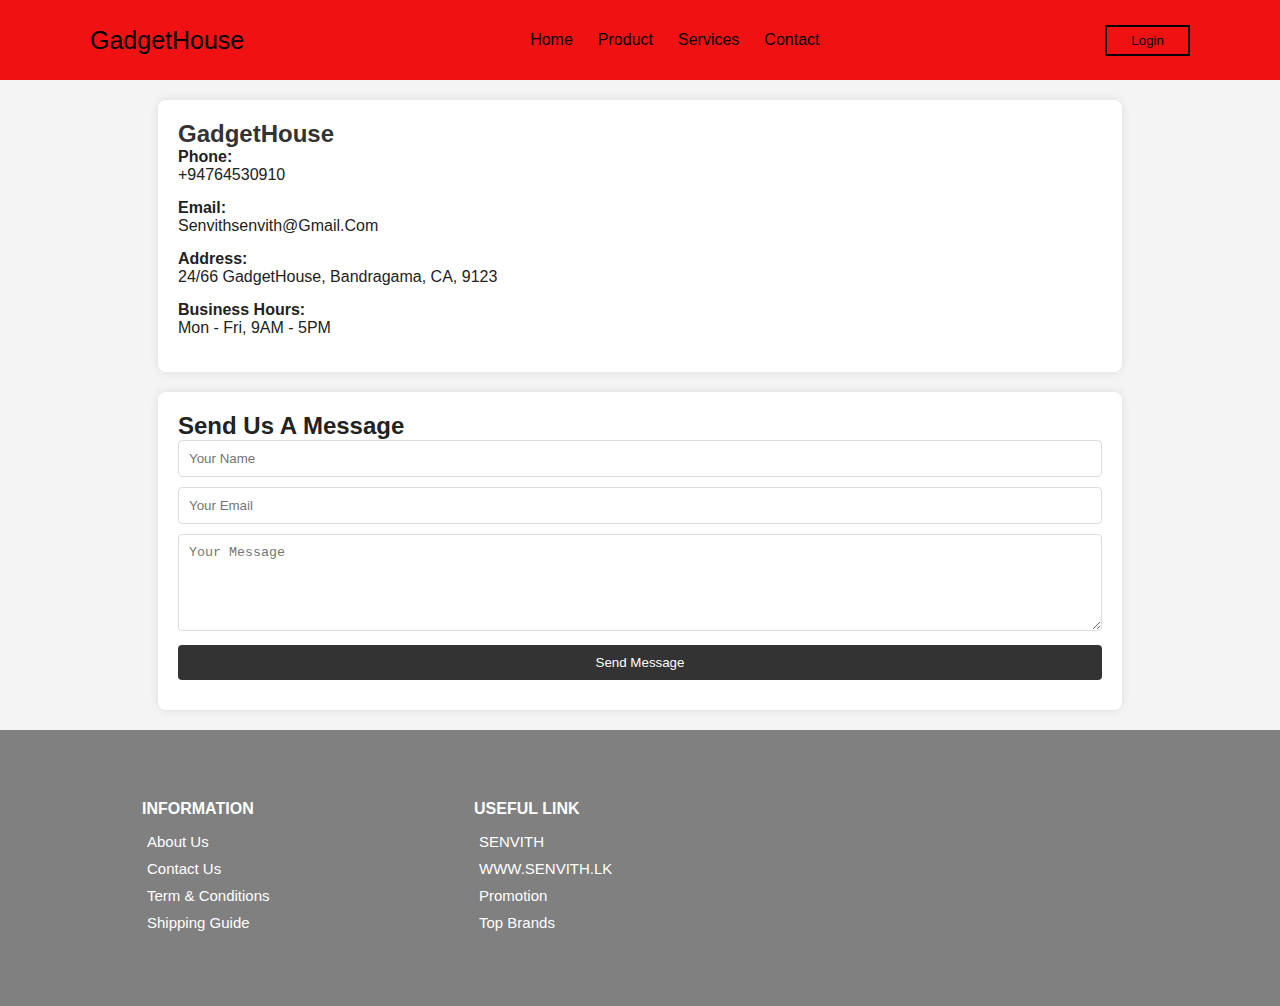
<file: Contactus.html>
<!DOCTYPE html>
<html lang="en">
<head>
    <meta charset="UTF-8">
    <meta name="viewport" content="width=device-width, initial-scale=1.0">
    <link rel="stylesheet" href="./css/styles.css" />
    <link rel="stylesheet" href="./css/style2.css">
    <link rel="stylesheet" href="./css/s.css">


    <title>Contact Us - Computer Store</title>
    
</head>
<body>




<header>
    <nav class="nav">
        <a href="" class="nav_logo">GadgetHouse</a>
        <ul class="nav_items">
            <li class="nav_item">
                <a href="Home.html" class="nav_link">Home</a>
                <a href="product.html" class="nav_link">Product</a>
                <a href="" class="nav_link">Services</a>
                <a href="Contactus.html" class="nav_link">Contact</a>
            </li>
        </ul>
        <button class="btn" id="btn">Login</button>
    </nav>
</header>







<div class="container">

    <div class="contact-info">
        <h2>GadgetHouse</h2>
        <div class="info-item">
            <strong>Phone:</strong> +94764530910
        </div>
        <div class="info-item">
            <strong>Email:</strong> Senvithsenvith@gmail.com
        </div>
        <div class="info-item">
            <strong>Address:</strong> 24/66 GadgetHouse, Bandragama, CA, 9123
        </div>
        <div class="info-item">
            <strong>Business Hours:</strong> Mon - Fri, 9AM - 5PM
        </div>
    </div>

    <form action="/submit_contact" method="POST">
        <h2>Send Us a Message</h2>
        <input type="text" name="name" placeholder="Your Name" required>
        <input type="email" name="email" placeholder="Your Email" required>
        <textarea name="message" rows="5" placeholder="Your Message" required></textarea>
        <input type="submit" value="Send Message">
    </form>

</div>

<footer class="footer">
      <div class="row">
        <div class="col d-flex">
          <h4>INFORMATION</h4>
          <a href="">About us</a>
          <a href="">Contact Us</a>
          <a href="">Term & Conditions</a>
          <a href="">Shipping Guide</a>
        </div>
        <div class="col d-flex">
          <h4>USEFUL LINK</h4>
          <a href="">SENVITH</a>
          <a href="">WWW.SENVITH.LK</a>
          <a href="">Promotion</a>
          <a href="">Top Brands</a>
        </div>
        <div class="col d-flex">
          <span><i class="bx bxl-facebook-square"></i></span>
          <span><i class="bx bxl-instagram-alt"></i></span>
          <span><i class="bx bxl-github"></i></span>
          <span><i class="bx bxl-twitter"></i></span>
          <span><i class="bx bxl-pinterest"></i></span>
        </div>
      </div>
    </footer>

</body>
</html>
</file>
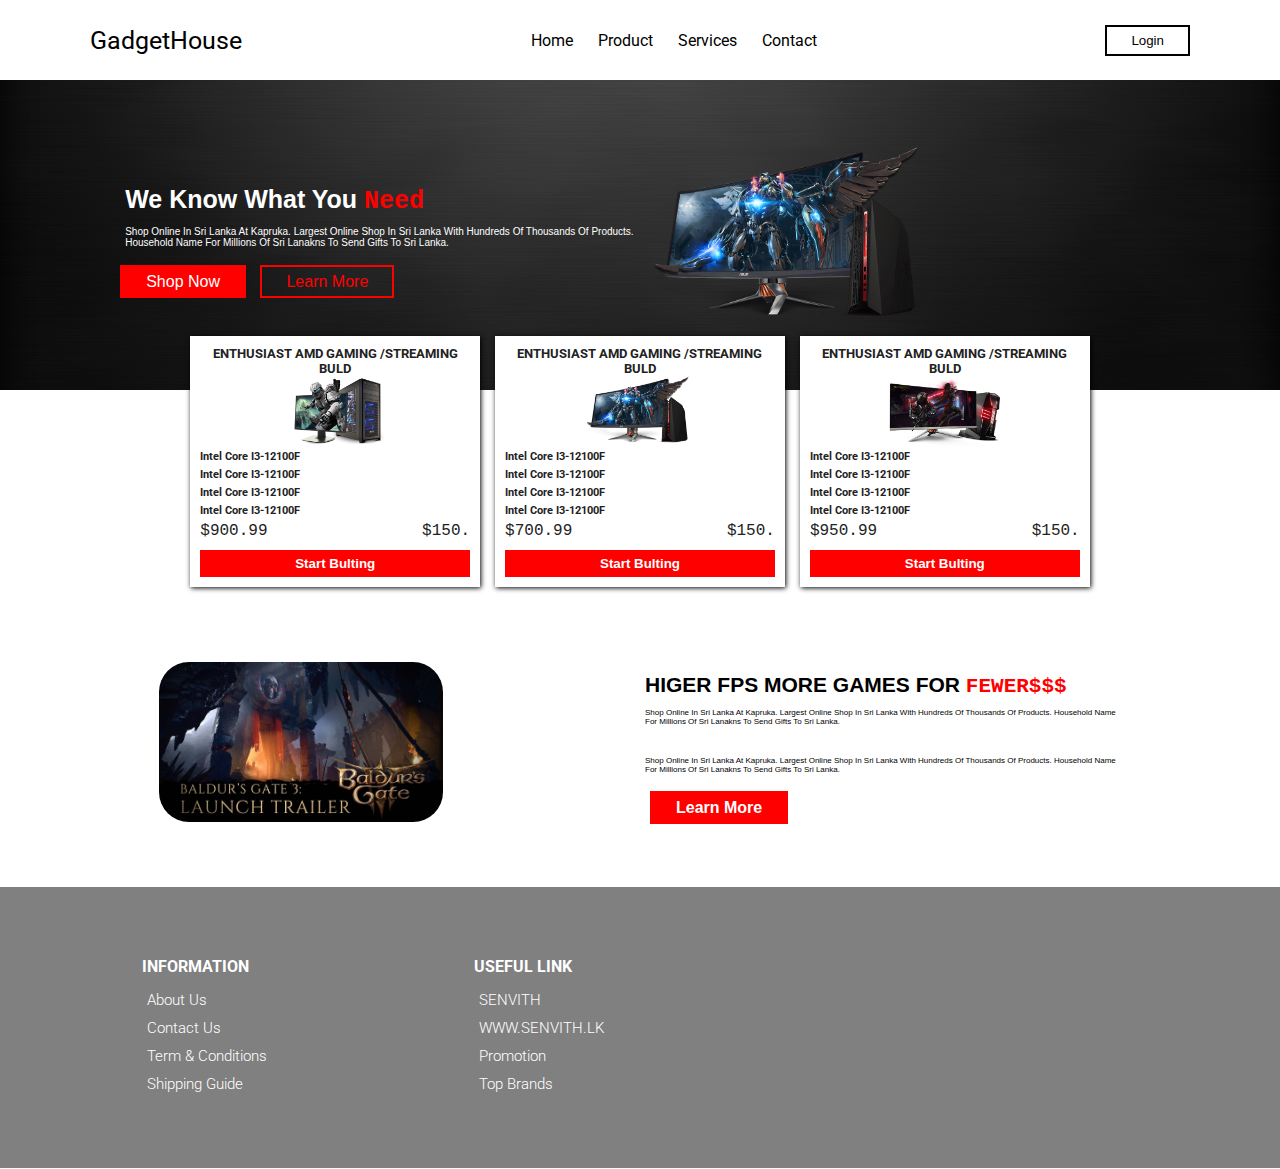
<file: Home.html>
<!DOCTYPE html>
<html lang="en">
<head>
    <meta charset="UTF-8">
    <meta name="viewport" content="width=device-width, initial-scale=1.0">
    <link rel="stylesheet" href="https://cdnjs.cloudflare.com/ajax/libs/font-awesome/6.4.2/css/all.min.css">
   
    <link rel="stylesheet" href="./css/style1.css">
    <link rel="stylesheet" href="./css/styles.css" />
    <title>Modern Login Page | AsmrProg</title>
</head>
<body>


<header>
    <nav class="nav">
        <a href="" class="nav_logo">GadgetHouse</a>
        <ul class="nav_items">
            <li class="nav_item">
                <a href="Home.html" class="nav_link">Home</a>
                <a href="product.html" class="nav_link">Product</a>
                <a href="" class="nav_link">Services</a>
                <a href="Contactus.html" class="nav_link">Contact</a>
            </li>
        </ul>
        <button class="btn" id="btn">Login</button>
    </nav>
</header>


<section class="homer" id="homer">
    
    <div class="row">
        

        <div class="content">
            
            <h3>We Know What You <samp>Need</samp> </h3>
            <p>Shop online in Sri Lanka at Kapruka. Largest online shop in Sri Lanka with hundreds of thousands of products. Household name for millions of Sri Lanakns to send gifts to Sri Lanka.</p>
            <a href="#" class="bttn">shop now</a>
            <a href="#" class="btttn">Learn more</a>
        </div>

        <div class="slider-container">
           <div class="slider-images">
            
            <img src="./images/111 (1).png" class="active" alt="Image 1" >
           <!-- <img src="111 (2).png" alt="Image 2">-->
            <img src="./images/111 (3).png" alt="Image 3">
            <img src="./images/111 (4).png" alt="Image 4">
             <!--  <a href="#" class="swiper-slide"><img src="11 (5).png"></a> -->
           </div>
        <!--<img src="8.png" class="stant">-->
        </div>





    </div>
</section>

<div class=" treecart">


    <div class="cartone" >

        <h5>ENTHUSIAST AMD GAMING /STREAMING BULD</h5>

        <img src="./images/111 (3).png">

        <h6>Intel Core I3-12100F</h6>
        <h6>Intel Core I3-12100F</h6>
        <h6>Intel Core I3-12100F</h6>
        <h6>Intel Core I3-12100F</h6>
      <!--  <h6>Intel Core I3-12100F</h6>-->
        <div class="price">
            
            <samp>$900.99</samp>
            <samp>$150.</samp>
        </div>

        <input type="button" name="Start Bulting" class="btttnc" value="Start Bulting">
 
    </div>

    <!-- cart two-->
    <div class="cartone" >

        <h5>ENTHUSIAST AMD GAMING /STREAMING BULD</h5>

        <img src="./images/111 (1).png">

        <h6>Intel Core I3-12100F</h6>
        <h6>Intel Core I3-12100F</h6>
        <h6>Intel Core I3-12100F</h6>
        <h6>Intel Core I3-12100F</h6>
      <!--  <h6>Intel Core I3-12100F</h6>-->
        <div class="price">
            
            <samp>$700.99</samp>
            <samp>$150.</samp>
        </div>

       <input type="button" name="Start Bulting" class="btttnc" value="Start Bulting">
 
    </div>

    <!-- cart tree-->
    <div class="cartone" >

        <h5>ENTHUSIAST AMD GAMING /STREAMING BULD</h5>

        <img src="./images/111 (4).png">

        <h6>Intel Core I3-12100F</h6>
        <h6>Intel Core I3-12100F</h6>
        <h6>Intel Core I3-12100F</h6>
        <h6>Intel Core I3-12100F</h6>
      <!--  <h6>Intel Core I3-12100F</h6>-->
        <div class="price">
            
            <samp>$950.99</samp>
            <samp>$150.</samp>
        </div>
       
        <input type="button" name="Start Bulting" class="btttnc" value="Start Bulting">
      
 
    </div>

</div>



<!--video game side-->




<!--<section class="homer2">
    <div class="videogamecontaner">


        <div class="slider-containerr">
           <div class="slider-imagess">
            
            <img src="game.jpg" class="activee" alt="Image 1" >
            <img src="game1.jpg" alt="Image 3">
            <img src="game2.jpg" alt="Image 4">
            <img src="game1.jpg" alt="Image 3">
            <img src="game2.jpg" alt="Image 4">
             
           </div>
        </div>


        <div class="videodetails">
                
                <h3>HIGER FPS MORE GAMES FOR <samp>FEWER$$$</samp> </h3>
            

            <p>Shop online in Sri Lanka at Kapruka. Largest online shop in Sri Lanka with hundreds of thousands of products. Household name for millions of Sri Lanakns to send gifts to Sri Lanka.</p>

            <button class="btn" id="btn">Login</button>
            
        </div>

    </div>

</section>

-->


<section class="homer2" id="homer2">
    
    <div class="row2">


        <div class="slider-containerr">
        <div class="slider-imagess">
            <img src="./images/game.jpg" class="active" alt="Image 1">
            <img src="./images/game1.jpg" alt="Image 2">
            <img src="./images/game2.jpg" alt="Image 3">
            <img src="./images/game3.jpg" alt="Image 4">
            <img src="./images/games4.jpg" alt="Image 5">
        </div>
    </div>

  

    <div class="content2">
            
            <h4>HIGER FPS MORE GAMES FOR  <samp>FEWER$$$</samp> </h4>

            <p>Shop online in Sri Lanka at Kapruka. Largest online shop in Sri Lanka with hundreds of thousands of products. Household name for millions of Sri Lanakns to send gifts to Sri Lanka.</p>

             <p>Shop online in Sri Lanka at Kapruka. Largest online shop in Sri Lanka with hundreds of thousands of products. Household name for millions of Sri Lanakns to send gifts to Sri Lanka.</p>

            <a href="#" class="bntttnn">Learn more</a>

     </div>    
 </div>

</section>


</body>


<footer class="footer">
      <div class="row">
        <div class="col d-flex">
          <h4>INFORMATION</h4>
          <a href="">About us</a>
          <a href="">Contact Us</a>
          <a href="">Term & Conditions</a>
          <a href="">Shipping Guide</a>
        </div>
        <div class="col d-flex">
          <h4>USEFUL LINK</h4>
          <a href="">SENVITH</a>
          <a href="">WWW.SENVITH.LK</a>
          <a href="">Promotion</a>
          <a href="">Top Brands</a>
        </div>
        <div class="col d-flex">
          <span><i class="bx bxl-facebook-square"></i></span>
          <span><i class="bx bxl-instagram-alt"></i></span>
          <span><i class="bx bxl-github"></i></span>
          <span><i class="bx bxl-twitter"></i></span>
          <span><i class="bx bxl-pinterest"></i></span>
        </div>
      </div>
    </footer>


<script src="./js/script1111.js"></script>

</html>
</file>
<file: css/styles.css>
/* Fonts */
@import url('https://fonts.googleapis.com/css2?family=Roboto:wght@100;300;400;500;700&display=swap');

/* Color Variables */
:root {
  --white: #fff;
  --black: #222;
  --green: #6cbe02;
  --grey1: #f0f0f0;
  --grey2: #e9d7d3;
}

/* Basic Reset */
*,
*::before,
*::after {
  margin: 0;
  padding: 0;
  box-sizing: inherit;
}

html {
  box-sizing: border-box;
  font-size: 62.5%;
}

body {
  font-family: 'Roboto', sans-serif;
  font-size: 1.6rem;
  background-color: var(--white);
  color: var(--black);
  font-weight: 400;
  font-style: normal;
}

a {
  text-decoration: none;
  color: var(--black);
}

li {
  list-style: none;
}

.container {
  max-width: 114rem;
  margin: 0 auto;
  padding: 0 3rem;
}

.d-flex {
  display: flex;
  align-items: center;
}

/* 
=================
Header
=================
*/

.header {
  position: relative;
  min-height: 100vh;
  overflow-x: hidden;
}

.top-nav {
  background-color: var(--green);
  font-size: 1.3rem;
  color: var(--white);
}

.top-nav div {
  justify-content: space-between;
  height: 4.5rem;
}

.top-nav a {
  color: var(--white);
  padding: 0 0.5rem;
}

/* 
=================
Navigation
=================
*/
.navigation {
  height: 6rem;
  line-height: 6rem;
}

.nav-center {
  justify-content: space-between;
}

.nav-list .icons {
  display: none;
}

.nav-center .nav-item:not(:last-child) {
  margin-right: 0.5rem;
}

.nav-center .nav-link {
  font-size: 1.8rem;
  padding: 1rem;
}

.nav-center .nav-link:hover {
  color: var(--green);
}

.nav-center .hamburger {
  display: none;
  font-size: 2.3rem;
  color: var(--black);
  cursor: pointer;
}

/* Icons */

.icon {
  cursor: pointer;
  font-size: 2.5rem;
  padding: 0 1rem;
  color: #555;
  position: relative;
}

.icon:not(:last-child) {
  margin-right: 0.5rem;
}

.icon span {
  position: absolute;
  top: 3px;
  right: -3px;
  background-color: var(--green);
  color: var(--white);
  border-radius: 50%;
  font-size: 1.3rem;
  height: 2rem;
  width: 2rem;
  justify-content: center;
}

@media only screen and (max-width: 768px) {
  .nav-list {
    position: fixed;
    top: 12%;
    left: -35rem;
    flex-direction: column;
    align-items: flex-start;
    box-shadow: 5px 5px 10px rgba(0, 0, 0, 0.2);
    background-color: white;
    height: 100%;
    width: 0%;
    max-width: 35rem;
    z-index: 100;
    transition: all 300ms ease-in-out;
  }

  .nav-list.open {
    left: 0;
    width: 100%;
  }

  .nav-list .nav-item {
    margin: 0 0 1rem 0;
    width: 100%;
  }

  .nav-list .nav-link {
    font-size: 2rem;
    color: var(--black);
  }

  .nav-center .hamburger {
    display: block;
    color: var(--black);
    font-size: 3rem;
  }

  .icons {
    display: none;
  }

  .nav-list .icons {
    display: flex;
  }

  .top-nav ul {
    display: none;
  }

  .top-nav div {
    justify-content: center;
    height: 3rem;
  }
}

/* 
=================
Hero Area
=================
*/

.hero,
.hero .glide__slides {
  background-color: var(--grey2);
  position: relative;
  height: calc(100vh - 6rem);
  margin: 0 4rem;
  overflow: hidden;
}

.hero .center {
  display: flex;
  align-items: center;
  justify-content: center;
  position: relative;
  height: 100%;
  padding-top: 3rem;
}

.hero .left {
  position: absolute;
  top: 0%;
  left: 25rem;
  opacity: 0;
  transition: all 1000ms ease-in-out;
}

.hero .left h1 {
  font-size: 5rem;
  margin: 1rem 0;
}

.hero .left p {
  font-size: 1.6rem;
  margin-bottom: 1rem;
}

.hero .left .hero-btn {
  display: inline-block;
  padding: 1rem 3rem;
  font-size: 1.6rem;
  margin-top: 1rem;
  background-color: var(--green);
  color: white;
}

.hero .right {
  flex: 0 0 50%;
  height: 100%;
  position: relative;
  text-align: center;
}

.hero .right img {
  position: absolute;
  width: 55rem;
  opacity: 0;
  transition: all 1000ms ease-in-out;
}

.center .right img.img1 {
  width: 85%;
  right: -25%;
  bottom: -50%;
}

.center .right img.img2 {
  width: 90%;
  right: -40%;
  bottom: -40%;
}

.glide__slide--active .center .right img {
  bottom: -3%;
  opacity: 1;
}

.glide__slide--active .left {
  opacity: 1;
  top: 35%;
}

/*
======================
Hero Media Query
======================
*/
@media only screen and (max-width: 1500px) {
  .hero .left {
    left: 0;
  }
}
@media only screen and (max-width: 999px) {
  .glide__slide--active .left {
    top: 15%;
  }

  .center .right img.img1 {
    width: 90%;
  }

  .center .right img.img2 {
    width: 100%;
  }
}

@media only screen and (max-width: 567px) {
  .center .right img.img1 {
    width: 30rem;
  }

  .center .right img.img2 {
    width: 33rem;
  }

  .hero,
  .hero .glide__slides {
    margin: 0;
    padding: 0 3rem;
  }

  .hero .left h1 {
    font-size: 3rem;
  }

  .hero .left span {
    font-size: 1.4rem;
  }
  .hero .left p {
    font-size: 1.5rem;
    width: 80%;
  }
}

/* Category Section */
.section {
  padding: 10rem 0 5rem 0;
  overflow: hidden;
}

.cat-center {
  display: flex;
  align-items: center;
  justify-content: center;
  max-width: 114rem;
  margin: auto;
  padding: 0 3rem;
}

.cat-center .cat {
  max-width: 37rem;
  height: 25rem;
  overflow: hidden;
  position: relative;
  cursor: pointer;
  text-align: center;
}

.cat-center .cat:not(:last-child) {
  margin-right: 3rem;
}

.cat-center .cat img {
  width: 36.5rem;
  height: 100%;
  margin: auto;
  object-fit: cover;
  transition: all 2s ease;
}

.cat-center .cat:hover img {
  transform: scale(1.1);
}

.cat-center .cat div {
  position: absolute;
  bottom: 15%;
  left: 50%;
  transform: translateX(-50%);
  background-color: var(--white);
  width: 18rem;
  height: 5rem;
  line-height: 5rem;
  text-align: center;
  font-size: 2rem;
  font-weight: 500;
}

@media only screen and (max-width: 1200px) {
  .cat-center .cat img {
    width: 30rem;
  }
}

@media only screen and (max-width: 967px) {
  .cat-center .cat {
    max-width: 25rem;
    height: 20rem;
  }

  .cat-center .cat img {
    width: 25rem;
  }
}

@media only screen and (max-width: 768px) {
  .section {
    padding: 5rem 0;
  }

  .cat-center {
    flex-direction: column;
    padding: 3rem;
  }

  .cat-center .cat {
    max-width: 100%;
    height: 30rem;
  }

  .cat-center .cat:not(:last-child) {
    margin-right: 0rem;
    margin-bottom: 5rem;
  }

  .cat-center .cat img {
    width: 100%;
  }
}

/* New Arrivals */
.title {
  text-align: center;
  margin-bottom: 5rem;
}

.title h1 {
  font-size: 3rem;
  text-transform: uppercase;
  margin-bottom: 1rem;
  font-weight: 500;
}

.product-center {
  display: flex;
  align-items: center;
  justify-content: center;
  flex-wrap: wrap;
  max-width: 120rem;
  margin: 0 auto;
  padding: 0 2rem;
}

.product-item {
  position: relative;
  width: 27rem;
  margin: 0 auto;
  margin-bottom: 3rem;
}

.product-thumb img {
  width: 100%;
  height: 31rem;
  object-fit: cover;
  transition: all 500ms linear;
}

.product-info {
  padding: 1rem;
  text-align: center;
}

.product-info span {
  display: inline-block;
  font-size: 1.2rem;
  color: #666;
  margin-bottom: 1rem;
}

.product-info a {
  font-size: 1.5rem;
  display: block;
  margin-bottom: 1rem;
  transition: all 300ms ease;
}

.product-info a:hover {
  color: var(--green);
}

.product-item .icons {
  position: absolute;
  left: 50%;
  top: 35%;
  transform: translateX(-50%);
  display: flex;
  align-items: center;
}

.product-item .icons li {
  background-color: var(--white);
  text-align: center;
  padding: 1rem 1.5rem;
  font-size: 2.3rem;
  cursor: pointer;
  transition: 300ms ease-out;
  transform: translateY(20px);
  visibility: hidden;
  opacity: 0;
}

.product-item .icons li:first-child {
  transition-delay: 0.1s;
}

.product-item .icons li:nth-child(2) {
  transition-delay: 0.2s;
}

.product-item .icons li:nth-child(3) {
  transition-delay: 0.3s;
}

.product-item:hover .icons li {
  visibility: visible;
  opacity: 1;
  transform: translateY(0);
}

.product-item .icons li:not(:last-child) {
  margin-right: 0.5rem;
}

.product-item .icons li:hover {
  background-color: var(--green);
  color: var(--white);
}

.product-item .overlay {
  position: relative;
  overflow: hidden;
  cursor: pointer;
  width: 100%;
}

.product-item .overlay::after {
  content: '';
  position: absolute;
  top: 0;
  left: 0;
  width: 100%;
  height: 100%;
  background-color: rgba(0, 0, 0, 0.5);
  visibility: hidden;
  opacity: 0;
  transition: 300ms ease-out;
}

.product-item:hover .overlay::after {
  visibility: visible;
  opacity: 1;
}

.product-item:hover .product-thumb img {
  transform: scale(1.1);
}

.product-item .discount {
  position: absolute;
  top: 1rem;
  left: 1rem;
  background-color: var(--green);
  padding: 0.5rem 1rem;
  color: var(--white);
  border-radius: 2rem;
  font-size: 1.5rem;
}

@media only screen and (max-width: 567px) {
  .product-center {
    max-width: 100%;
    padding: 0 1rem;
  }

  .product-item {
    width: 40%;
    margin-bottom: 3rem;
  }

  .product-thumb img {
    height: 20rem;
  }

  .product-item {
    margin-right: 2rem;
  }

  .product-item .icons li {
    padding: 0.5rem 1rem;
    font-size: 1.8rem;
  }
}

/* Banner */

.banner {
  position: relative;
  background-color: var(--grey2);
  padding: 14rem 20%;
}

.banner .right img {
  position: absolute;
  bottom: 0;
  right: 10%;
  width: 75rem;
}

.banner .trend,
.banner p {
  display: block;
  font-size: 2rem;
  font-weight: 300;
  margin-bottom: 1.5rem;
}

.banner h1 {
  font-size: 5.4rem;
  color: var(--black);
  margin-bottom: 1.5rem;
}

.banner .btn {
  display: inline-block;
  margin-top: 2rem;
}

@media only screen and (max-width: 1500px) {
  .banner {
    padding: 14rem;
  }

  .banner .right img {
    right: 3rem;
    width: 70rem;
  }
}

@media only screen and (max-width: 996px) {
  .banner {
    padding: 8rem 2rem;
  }

  .banner .trend,
  .banner p {
    font-size: 1.5rem;
  }

  .banner h1 {
    font-size: 4rem;
  }

  .banner .right img {
    right: -6%;
    width: 50rem;
  }
}

@media only screen and (max-width: 768px) {
  .banner {
    display: grid;
    grid-template-columns: 1fr;
    height: 80vh;
  }

  .banner .left {
    width: 100%;
    margin-bottom: 3rem;
  }

  .banner .right {
    flex: 0 0 50%;
  }

  .banner .right img {
    right: 0;
    width: 50rem;
    left: 50%;
    transform: translateX(-50%);
  }
}

@media only screen and (max-width: 567px) {
  .banner {
    padding: 8rem 5rem;
  }

  .banner .trend,
  .banner p {
    font-size: 1.3rem;
    margin-bottom: 1rem;
  }

  .banner h1 {
    font-size: 3rem;
    margin-bottom: 1rem;
  }

  .banner .btn {
    padding: 0.8rem 1.7rem;
    font-size: 1.4rem;
  }

  .banner .right img {
    width: 45rem;
  }
}

/* Contact */
.contact {
  background-color: var(--black);
  color: var(--white);
  padding: 10rem 20rem;
}

.contact .row {
  display: grid;
  grid-template-columns: 1fr 1fr;
  align-items: center;
}

.contact .row .col h2 {
  margin-bottom: 1.5rem;
}

.contact .row .col p {
  width: 70%;
  margin-bottom: 2rem;
}

.btn-1 {
  background-color: var(--green);
  color: var(--white);
  display: inline-block;
  border-radius: 1rem;
  padding: 1rem 2rem;
}

.contact form div {
  position: relative;
  width: 80%;
  margin: 0 auto;
}

.contact form input {
  font-family: 'Roboto', sans-serif;
  text-indent: 2rem;
  width: 100%;
  border-radius: 1rem;
  padding: 1.5rem 0;
  outline: none;
  border: none;
}

.contact form a {
  position: absolute;
  top: 0;
  right: 0;
  background-color: var(--green);
  color: white;
  margin: 0.5rem;
  padding: 1rem 3rem;
  border-radius: 1rem;
}

@media only screen and (max-width: 996px) {
  .contact {
    padding: 8rem 8rem;
  }
}

@media only screen and (max-width: 768px) {
  .contact .row {
    grid-template-columns: 1fr;
    gap: 5rem 0;
  }

  .contact form div {
    width: 100%;
  }
}

@media only screen and (max-width: 567px) {
  .contact {
    padding: 8rem 1rem;
  }
}

/* Footer */
.footer {
  padding: 7rem 1rem;
  background-color: gray;
}

footer .row {
  display: grid;
  grid-template-columns: 1fr 1fr 1fr;
  max-width: 99.6rem;
  margin: 0 auto;
}

.footer .col {
  flex-direction: column;
  color: var(--white);
  align-items: flex-start;
}

.footer .col:last-child {
  flex-direction: row;
  justify-content: center;
}

.footer .col:last-child span {
  font-size: 2.5rem;
  margin-right: 0.5rem;
  color: var(--white);
}

.footer .col a {
  color: var(--white);
  font-size: 1.5rem;
  padding: 0.5rem;
  font-weight: 300;
}

.footer .col h4 {
  margin-bottom: 1rem;
}

@media only screen and (max-width: 567px) {
  footer .row {
    grid-template-columns: 1fr;
    row-gap: 3rem;
  }
}

/* Popup */
.popup {
  position: fixed;
  top: 0;
  left: 0;
  width: 100%;
  height: 100vh;
  background-color: rgba(0, 0, 0, 0.5);
  z-index: 9999;
  transition: 0.3s;
  transform: scale(1);
}

.popup-content {
  position: absolute;
  top: 50%;
  left: 50%;
  width: 90%;
  max-width: 110rem;
  margin: 0 auto;
  height: 55rem;
  transform: translate(-50%, -50%);
  padding: 1.6rem;
  display: table;
  overflow: hidden;
  background-color: var(--white);
}

.popup-close {
  display: flex;
  align-items: center;
  justify-content: center;
  position: absolute;
  top: 2rem;
  right: 2rem;
  padding: 0.5rem;
  background-color: var(--green);
  border-radius: 50%;
  cursor: pointer;
}

.popup-close {
  font-size: 3rem;
  color: white;
}

.popup-left {
  display: table-cell;
  width: 50%;
  height: 100%;
  vertical-align: middle;
}

.popup-right {
  display: table-cell;
  width: 50%;
  vertical-align: middle;
  padding: 3rem 5rem;
}

.popup-img-container {
  width: 100%;
  overflow: hidden;
}

.popup-img-container img.popup-img {
  display: block;
  width: 60rem;
  height: 45rem;
  max-width: 100%;
  border-radius: 1rem;
  object-fit: cover;
}

.right-content {
  text-align: center;
  width: 85%;
  margin: 0 auto;
}

.right-content h1 {
  font-size: 4rem;
  color: #000;
  margin-bottom: 1.6rem;
}

.right-content h1 span {
  color: var(--green);
}

.right-content p {
  font-size: 1.6rem;
  color: #555;
  margin-bottom: 1.6rem;
}

.popup-form {
  width: 100%;
  padding: 1.5rem 0;
  text-indent: 1rem;
  margin-bottom: 1.6rem;
  border-radius: 3rem;
  background-color: var(--green);
  color: white;
  font-size: 1.8rem;
  border: none;
}

.popup-form::placeholder {
  color: white;
}

.popup-form:focus {
  outline: none;
}

.right-content a:link,
.right-content a:visited {
  display: inline-block;
  padding: 1.8rem 5rem;
  border-radius: 3rem;
  font-weight: 700;
  color: var(--white);
  background-color: var(--black);
  border: 1px solid var(--grey2);
  transition: 0.3s;
}

.right-content a:hover {
  background-color: var(--green);
  border: 1px solid var(--grey2);
  color: var(--black);
}

.hide-popup {
  transform: scale(0.2);
  opacity: 0;
  visibility: hidden;
}

@media only screen and (max-width: 1200px) {
  .right-content {
    width: 100%;
  }

  .right-content h1 {
    font-size: 3.5rem;
    margin-bottom: 1.3rem;
  }
}

@media only screen and (max-width: 998px) {
  .popup-right {
    width: 100%;
  }

  .popup-left {
    display: none;
  }

  .right-content h1 {
    font-size: 5rem;
  }
}

@media only screen and (max-width: 768px) {
  .right-content h1 {
    font-size: 4rem;
  }

  .right-content p {
    font-size: 1.6rem;
  }

  .popup-form {
    width: 90%;
    margin: 0 auto;
    padding: 1.8rem 0;
    margin-bottom: 1.5rem;
  }

  .goto-top:link,
  .goto-top:visited {
    right: 5%;
    bottom: 5%;
  }
}

@media only screen and (max-width: 568px) {
  .popup-right {
    padding: 0 1.6rem;
  }

  .popup-content {
    height: 35rem;
    width: 90%;
    margin: 0 auto;
  }

  .right-content {
    width: 100%;
  }

  .right-content h1 {
    font-size: 3rem;
  }

  .right-content p {
    font-size: 1.4rem;
  }

  .popup-form {
    width: 100%;
    padding: 1.5rem 0;
    margin-bottom: 1.3rem;
  }

  .right-content a:link,
  .right-content a:visited {
    padding: 1.5rem 3rem;
  }

  .popup-close {
    top: 1rem;
    right: 1rem;
    padding: 0.5rem;
  }
}

/* All Products */
.section .top {
  display: flex;
  align-items: center;
  justify-content: space-between;
  margin-bottom: 4rem;
}

.all-products .top select {
  font-family: 'Poppins', sans-serif;
  width: 20rem;
  padding: 1rem;
  border: 1px solid #ccc;
  appearance: none;
  outline: none;
}

form {
  position: relative;
  z-index: 1;
}

form span {
  position: absolute;
  top: 50%;
  right: 1rem;
  transform: translateY(-50%);
  font-size: 2rem;
  z-index: 0;
}

@media only screen and (max-width: 768px) {
  .all-products .top select {
    width: 15rem;
  }
}

/* Pagination */
.pagination {
  display: flex;
  align-items: center;
  padding: 3rem 0 5rem 0;
}

.pagination span {
  display: inline-block;
  padding: 1rem 1.5rem;
  border: 1px solid var(--green);
  font-size: 1.8rem;
  margin-bottom: 2rem;
  cursor: pointer;
  transition: all 300ms ease-in-out;
}

.pagination span:hover {
  border: 1px solid var(--green);
  background-color: var(--green);
  color: #fff;
}

/* Cart Items */
.cart {
  margin: 10rem auto;
}

table {
  width: 100%;
  border-collapse: collapse;
}

.cart-info {
  display: flex;
  flex-wrap: wrap;
}

th {
  text-align: left;
  padding: 0.5rem;
  color: #fff;
  background-color: var(--green);
  font-weight: normal;
}

td {
  padding: 1rem 0.5rem;
}

td input {
  width: 5rem;
  height: 3rem;
  padding: 0.5rem;
}

td a {
  color: orangered;
  font-size: 1.4rem;
}

td img {
  width: 8rem;
  height: 8rem;
  margin-right: 1rem;
}

.total-price {
  display: flex;
  align-items: flex-end;
  flex-direction: column;
  margin-top: 2rem;
}

.total-price table {
  border-top: 3px solid var(--green);
  width: 100%;
  max-width: 35rem;
}

td:last-child {
  text-align: right;
}

th:last-child {
  text-align: right;
}

.checkout {
  display: inline-block;
  background-color: var(--green);
  color: white;
  padding: 1rem;
  margin-top: 1rem;
}

@media only screen and (max-width: 567px) {
  .cart-info p {
    display: none;
  }
}

/* Product Details */
.product-detail .details {
  display: grid;
  grid-template-columns: 1fr 1.2fr;
  gap: 7rem;
}

.product-detail .left {
  display: flex;
  flex-direction: column;
}

.product-detail .left .main {
  text-align: center;
  background-color: #f6f2f1;
  margin-bottom: 2rem;
  height: 45rem;
}

.product-detail .left .main img {
  object-fit: cover;
  height: 100%;
  width: 100%;
}

.product-detail .right span {
  display: inline-block;
  font-size: 1.5rem;
  margin-bottom: 1rem;
}

.product-detail .right h1 {
  font-size: 4rem;
  line-height: 1.2;
  margin-bottom: 2rem;
}

.product-detail .right .price {
  font-size: 600;
  font-size: 2rem;
  color: var(--green);
  margin-bottom: 2rem;
}

.product-detail .right div {
  display: inline-block;
  position: relative;
  z-index: -1;
}

.product-detail .right select {
  font-family: 'Poppins', sans-serif;
  width: 20rem;
  padding: 0.7rem;
  border: 1px solid #ccc;
  appearance: none;
  outline: none;
}

.product-detail form {
  margin-bottom: 2rem;
  z-index: 0;
}

.product-detail form span {
  position: absolute;
  top: 50%;
  right: 1rem;
  transform: translateY(-50%);
  font-size: 2rem;
  z-index: 0;
}

.product-detail .form {
  margin-bottom: 3rem;
}

.product-detail .form input {
  padding: 0.8rem;
  text-align: center;
  width: 3.5rem;
  margin-right: 2rem;
}

.product-detail .form .addCart {
  background: var(--green);
  padding: 0.8rem 4rem;
  color: #fff;
  border-radius: 3rem;
}

.product-detail h3 {
  text-transform: uppercase;
  margin-bottom: 2rem;
}

@media only screen and (max-width: 996px) {
  .product-detail .left {
    width: 30rem;
    height: 45rem;
  }

  .product-detail .details {
    gap: 3rem;
  }
}

@media only screen and (max-width: 650px) {
  .product-detail .details {
    grid-template-columns: 1fr;
  }

  .product-detail .right {
    margin-top: 1rem;
  }

  .product-detail .left {
    width: 100%;
    height: 45rem;
  }

  .product-detail .details {
    gap: 3rem;
  }
}

/* Login Form */
.login-form {
  padding: 5rem 0;
  max-width: 50rem;
  margin: 5rem auto;
}

.login-form form {
  display: flex;
  flex-direction: column;
}

.login-form form h1 {
  margin-bottom: 1rem;
}
.login-form form p {
  margin-bottom: 2rem;
}

.login-form form label {
  margin-bottom: 1rem;
}

.login-form form input {
  border: 1px solid #ccc;
  outline: none;
  padding: 1.5rem 0;
  text-indent: 1rem;
  font-size: 1.6rem;
  margin-bottom: 2rem;
  border-radius: 0.5rem;
}

.login-form form input::placeholder {
  font-size: 1.6rem;
  color: #222;
}

.login-form form .buttons {
  margin-top: 1rem;
}

.login-form form button {
  outline: none;
  border: none;
  font-size: 1.6rem;
  padding: 1rem 3rem;
  margin-right: 1.5rem;
  background-color: var(--green);
  color: white;
  cursor: pointer;
}

.login-form form p a {
  color: dodgerblue;
}
</file>
<file: css/style2.css>
*{

    margin: 0; padding: 0;
    outline: none;
    box-sizing: border-box;
    text-decoration: none;
    text-transform:  capitalize;
    transition:all .2s linear;
    transition: width none;
    max-width: 1280px;
    min-width: 0px;


}




header {


   
    height: 80px;
    width: 100%;
    /*background: green;*/
    padding: 0 20px;
    background:rgb(240, 18, 18) ;

}




body{
    
    
    display: flex;
    align-items: center;
    justify-content: center;
    flex-direction: column;
     /*height: 100vh;*/
    /*background-image: url(xxx.jpg);*/
    background-size: cover;
    background-repeat: no-repeat;
    
}



header a{

    text-decoration: none;
}


.message{
    color: white;
}

.nav {

    max-width: 1100px;
    width: 100%;
    margin: 0 auto;

}

.nav, .nav_item{

    column-gap: 25px;
    color: darkred;

}

.nav, .nav_item{

    display: flex;
    align-items: center;
    justify-content: space-between;
    height: 100%;
}

.nav_logo{

    font-size: 25px;
}

.nav_link,
.nav_logo,
.btn
{

    color: black;
}


.nav_link:hover {

    color: rgb(255, 255, 255);
}

.btn{

    padding: 6px 24px;
    border: 2px solid black;
    background: transparent;
    cursor: pointer;
}

.btn:active{

    transform: scale(0.99);
}


section{

    padding: 5rem 9%;
     font-family: 'Montserrat', sans-serif;
}

.homer{
  /*  background: url(9.jpg) no-repeat;*/
    background-size: cover;
    background-position: center;
     background-image: url(9.jpg);



}


.homer .row {
   
    display: flex;
    align-items: center;
   background: transparent;
   padding: 5px;
}

.homer .row .content {

    flex: 15rem

}

.homer .row .slider-container {

    flex: 15rem;
    text-align: center;
    background: transparent;
}


.homer .row .slider-container img{

    height: 20rem ;
    padding: 10px;

  

}

.slider-container {

      /* background: black;*/
           
        }


        .slider-images img {
            display: none;
            
        }

        .slider-images img.active {
            display: block;
        }





 
.homer .row .slider-container .slider-images{

    background: ;
   

}

.homer .row .slider-container a:hover img{
    transform: scale(1.1);
}

.homer .row .slider-container .stant{

    width: 100%;
    margin-top:2rem ;
}

.homer .row .content h3{

    color: white;
    font-size: 2.5rem;
    padding: 5px;
}

.homer .row .content h3 samp{

    color: red;
}

.homer .row .content p{

    color: white;
    font-size: 1.0rem;
    padding: 5px;
    margin-bottom: 20px;
}   



.bttn{

    padding: 6px 24px;
    border: 2px solid red;
    background: red;
    cursor: pointer;
    color: white;
}

.btttn{
     
    margin: 10px;
    padding: 6px 24px;
    border: 2px solid red;
    background: transparent;
    cursor: pointer;
    color: red;
}

.bttn,
.bttn:active{

    transform: scale(0.99);
}


/*tree cart*/

.treecart{

    
    width: 100%;
    justify-content: center;
    column-gap: 15px;
    display: flex;
    margin-top: -5%;
    padding: 10px;
}

.treecart .cartone{

    /*background: blue;*/
    
    box-shadow: 1px 1px 5px black;
    width: 23%;
    text-align: center;
    padding: 10px;
    background: white;

}

.treecart .cartone h6{
   
   text-align: left;
  
   margin-bottom: 5px;

}


.treecart .cartone img{
 height: 7rem;


}





.treecart .cartone .price {
    display: flex;
    justify-content: space-between;
    margin-bottom: 10px;
}

.treecart .cartone .btttnc{

    width:100%;
    background: red;
    padding: 6px 24px;
    color: white;
    font-weight: bold;
    border: none;

}


/*VIDEO GANE SIDE*/

.homer2 .row2 {
   
    display: flex;
    align-items: center;
   background: transparent;
   padding: 5px;
}

.homer2 .row2 .content2 {

    flex: 15rem

}

.homer2 .row2 .slider-containerr {

    flex: 15rem;
    text-align: center;
    background: transparent;
}


.homer2 .row2 .slider-containerr img{

    height: 18rem ;
    padding: 10px;
    border-radius: 40px;

  

}


 
.homer2 .row2 .slider-containerr .slider-imagess{

    background: ;
   

}

.homer2 .row2 .slider-containerr a:hover img{
    transform: scale(1.1);
}


.homer2 .row2 .content2 h4{

    color: black;
    font-size: 2.1rem;
    padding: 5px;
}

.homer2 .row2 .content2 h4 samp{

    color: red;
}

.homer2 .row2 .content2 p{

    color: black;
    font-size: 0.8rem;
    padding: 5px;
    margin-bottom: 20px;
}   
.bntttnn{
     
    margin: 10px;
    padding: 6px 24px;
    border: 2px solid red;
    background: red;
    cursor: pointer;
    color: white;
    font-weight: bold;
}

.bntttnn:active{

    transform: scale(0.99);
}


}



 .slider-containerr {

            position: relative;
            margin: auto;
            overflow: hidden;
        }

        .slider-imagess img {
            display: none;
        }

        .slider-imagess img.active {
            display: block;
        }


        footer{

            width: 100%;
            background: black;
            color: white;
            text-align: center;
            padding: 10px;
        }
</file>
<file: css/s.css>
body {
            font-family: Arial, sans-serif;
            margin: 0;
            padding: 0;
            background-color: #f4f4f4;
        }
        .container {
            width: 80%;
            margin: 0 auto;
        }
      
        
        .contact-info {
            background-color: #fff;
            padding: 20px;
            margin-top: 20px;
            border-radius: 8px;
            box-shadow: 0 0 10px rgba(0, 0, 0, 0.1);
        }
        .contact-info h2 {
            color: #333;
        }
        .contact-info p {
            line-height: 1.6;
        }
        .contact-info .info-item {
            margin-bottom: 15px;
        }
        .contact-info .info-item strong {
            display: block;
            font-size: 16px;
        }
        form {
            background-color: #fff;
            padding: 20px;
            margin-top: 20px;
            border-radius: 8px;
            box-shadow: 0 0 10px rgba(0, 0, 0, 0.1);
        }
        form input, form textarea {
            width: 100%;
            padding: 10px;
            margin-bottom: 10px;
            border: 1px solid #ddd;
            border-radius: 4px;
        }
        form input[type="submit"] {
            background-color: #333;
            color: #fff;
            border: none;
            cursor: pointer;
        }
        form input[type="submit"]:hover {
            background-color: #555;
        }
        footer {
            background-color: #333;
            color: #fff;
            text-align: center;
            padding: 10px 0;
            margin-top: 20px;
        }
</file>
<file: css/style1.css>
*{

    margin: 0; padding: 0;
    outline: none;
    box-sizing: border-box;
    text-decoration: none;
    text-transform:  capitalize;
    transition:all .2s linear;
    transition: width none;
    max-width: 1280px;
    min-width: 0px;


}




header {

   
    height: 80px;
    width: 100%;
    /*background: green;*/
    padding: 0 20px;

}




body{
    
    
    display: flex;
    align-items: center;
    justify-content: center;
    flex-direction: column;
     /*height: 100vh;*/
    /*background-image: url(xxx.jpg);*/
    background-size: cover;
    background-repeat: no-repeat;
    
}



header a{

    text-decoration: none;
}


.message{
    color: white;
}

.nav {

    max-width: 1100px;
    width: 100%;
    margin: 0 auto;

}

.nav, .nav_item{

    column-gap: 25px;
    color: darkred;

}

.nav, .nav_item{

    display: flex;
    align-items: center;
    justify-content: space-between;
    height: 100%;
}

.nav_logo{

    font-size: 25px;
}

.nav_link,
.nav_logo,
.btn
{

    color: black;
}


.nav_link:hover {

    color: red;
}

.btn{

    padding: 6px 24px;
    border: 2px solid black;
    background: transparent;
    cursor: pointer;
}

.btn:active{

    transform: scale(0.99);
}


section{

    padding: 5rem 9%;
     font-family: 'Montserrat', sans-serif;
}

.homer{
  /*  background: url(9.jpg) no-repeat;*/
    background-size: cover;
    background-position: center;
     background-image: url(9.jpg);



}


.homer .row {
   
    display: flex;
    align-items: center;
   background: transparent;
   padding: 5px;
}

.homer .row .content {

    flex: 15rem

}

.homer .row .slider-container {

    flex: 15rem;
    text-align: center;
    background: transparent;
}


.homer .row .slider-container img{

    height: 20rem ;
    padding: 10px;

  

}

.slider-container {

      /* background: black;*/
           
        }


        .slider-images img {
            display: none;
            
        }

        .slider-images img.active {
            display: block;
        }





 
.homer .row .slider-container .slider-images{

    background: ;
   

}

.homer .row .slider-container a:hover img{
    transform: scale(1.1);
}

.homer .row .slider-container .stant{

    width: 100%;
    margin-top:2rem ;
}

.homer .row .content h3{

    color: white;
    font-size: 2.5rem;
    padding: 5px;
}

.homer .row .content h3 samp{

    color: red;
}

.homer .row .content p{

    color: white;
    font-size: 1.0rem;
    padding: 5px;
    margin-bottom: 20px;
}   



.bttn{

    padding: 6px 24px;
    border: 2px solid red;
    background: red;
    cursor: pointer;
    color: white;
}

.btttn{
     
    margin: 10px;
    padding: 6px 24px;
    border: 2px solid red;
    background: transparent;
    cursor: pointer;
    color: red;
}

.bttn,
.bttn:active{

    transform: scale(0.99);
}


/*tree cart*/

.treecart{

    
    width: 100%;
    justify-content: center;
    column-gap: 15px;
    display: flex;
    margin-top: -5%;
    padding: 10px;
}

.treecart .cartone{

    /*background: blue;*/
    
    box-shadow: 1px 1px 5px black;
    width: 23%;
    text-align: center;
    padding: 10px;
    background: white;

}

.treecart .cartone h6{
   
   text-align: left;
  
   margin-bottom: 5px;

}


.treecart .cartone img{
 height: 7rem;


}





.treecart .cartone .price {
    display: flex;
    justify-content: space-between;
    margin-bottom: 10px;
}

.treecart .cartone .btttnc{

    width:100%;
    background: red;
    padding: 6px 24px;
    color: white;
    font-weight: bold;
    border: none;

}


/*VIDEO GANE SIDE*/

.homer2 .row2 {
   
    display: flex;
    align-items: center;
   background: transparent;
   padding: 5px;
}

.homer2 .row2 .content2 {

    flex: 15rem

}

.homer2 .row2 .slider-containerr {

    flex: 15rem;
    text-align: center;
    background: transparent;
}


.homer2 .row2 .slider-containerr img{

    height: 18rem ;
    padding: 10px;
    border-radius: 40px;

  

}


 
.homer2 .row2 .slider-containerr .slider-imagess{

    background: ;
   

}

.homer2 .row2 .slider-containerr a:hover img{
    transform: scale(1.1);
}


.homer2 .row2 .content2 h4{

    color: black;
    font-size: 2.1rem;
    padding: 5px;
}

.homer2 .row2 .content2 h4 samp{

    color: red;
}

.homer2 .row2 .content2 p{

    color: black;
    font-size: 0.8rem;
    padding: 5px;
    margin-bottom: 20px;
}   
.bntttnn{
     
    margin: 10px;
    padding: 6px 24px;
    border: 2px solid red;
    background: red;
    cursor: pointer;
    color: white;
    font-weight: bold;
}

.bntttnn:active{

    transform: scale(0.99);
}


}



 .slider-containerr {

            position: relative;
            margin: auto;
            overflow: hidden;
        }

        .slider-imagess img {
            display: none;
        }

        .slider-imagess img.active {
            display: block;
        }


        footer{

            width: 100%;
            background: black;
            color: white;
            text-align: center;
            padding: 10px;
        }
</file>
